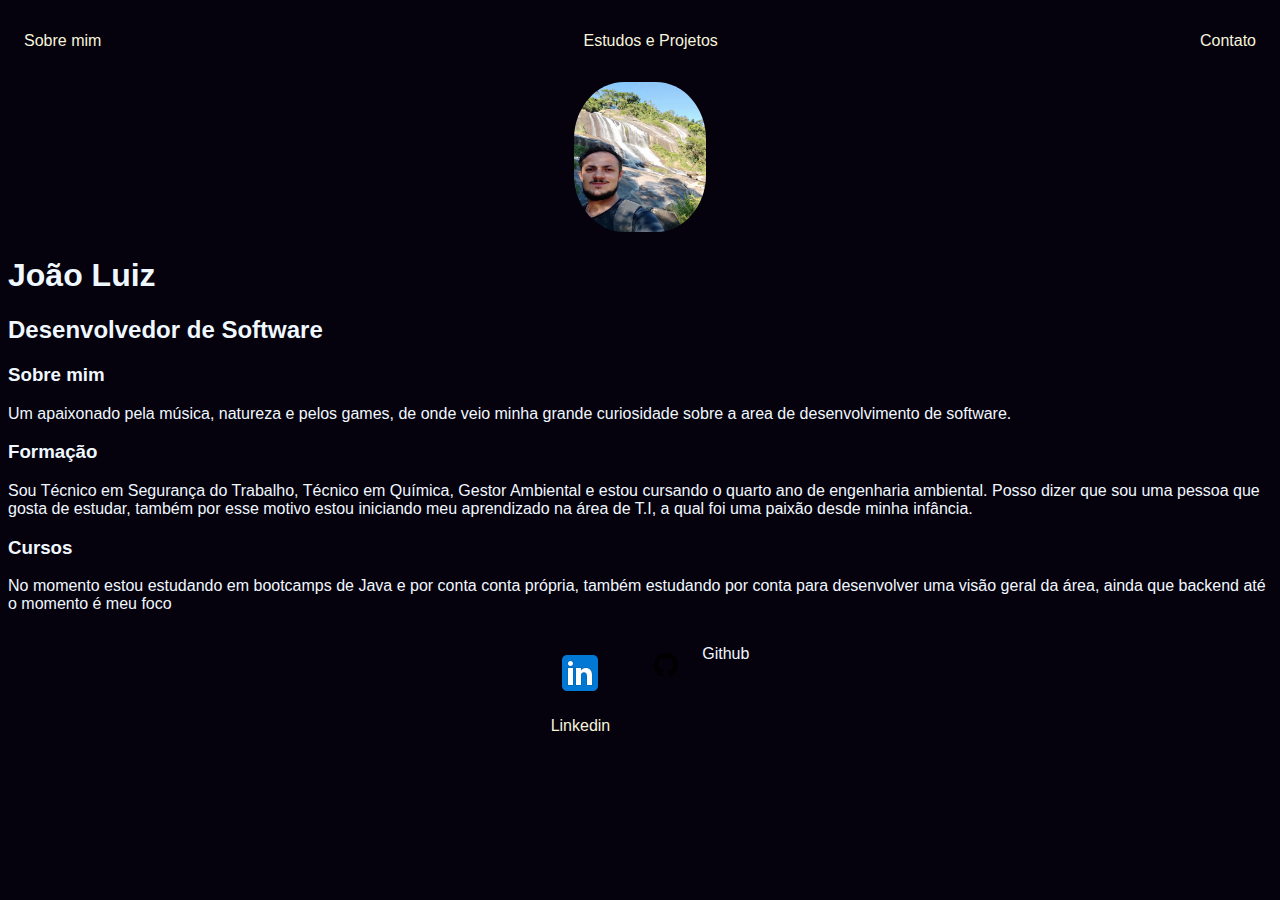
<file: index.html>
<!DOCTYPE html>
<html lang="en">
<head>
    <meta charset="UTF-8">
    <meta http-equiv="X-UA-Compatible" content="IE=edge">
    <meta name="viewport" content="width=device-width, initial-scale=1.0">
    <title>Seja bem vindo!</title>
    <link rel="stylesheet" href="index.css">

</head>
<body>
    <nav>
        <ul>
            <li>
                <a href="index.html">Sobre mim</a>
            </li>
            <li>
                <a href="studies_and_projects.html">Estudos e Projetos</a>
            </li>
            <li>
                <a href="contact.html">Contato</a>
            </li>
        </ul>
    </nav>

    <header>

        <div class="center">
            <img src="./img/joaoluiz.jpg"img>
        </div>
        <h1>João Luiz</h1>
        <h2>Desenvolvedor de Software</h2>

    </header>
    <main>
        <section>
            <h3>Sobre mim</h3>
            <p>Um apaixonado pela música, natureza e pelos games, de onde veio minha grande
            curiosidade sobre a area de desenvolvimento de software. 
            </p>
        </section>
        
        <section>
            <h3>Formação</h3>
            <p>Sou Técnico em Segurança do Trabalho, Técnico em Química, 
                Gestor Ambiental e estou cursando o quarto ano de engenharia ambiental. 
                Posso dizer que sou uma pessoa que gosta de estudar, também por esse motivo 
                estou iniciando meu aprendizado na área de T.I, a qual foi uma
                paixão desde minha infância. 
            </p>
        </section>
    
        <section>
        <h3>Cursos</h3>
        <p>No momento estou estudando em bootcamps de Java e por conta conta própria, também estudando 
            por conta para desenvolver uma visão geral da área, ainda que backend até o momento é meu foco   
        </p>
        </section>
    </main>
    <footer>
        <a>
            <img src="./img/linkediniconi.svg"><img>
            <p>Linkedin</p>
        </a>     
        <a>
            <img src="./img/githubiconi.svg"></a></img>
            <p>Github</p>
        </a>
        
    </footer>

    

    
        

</body>
</html>
</file>
<file: index.css>
body {
    color: aliceblue;
    background-color: rgb(5, 1, 13);
    font-family: Arial, Helvetica, sans-serif;
}
ul {
    display: flex;
    justify-content: space-between;
    list-style-type: none;
    align-items: center;
    padding: 16px;
}

a {
    color: beige;
    text-decoration: none;
}

header img {
    width: 132px;
    height: 150px;
    border-radius: 38%;
}
.center {
    text-align: center;
}
footer {
    display: flex;
    justify-content: center;
    
}
footer a {
    margin: 20px;
    text-align: center
    
    

}
</file>
